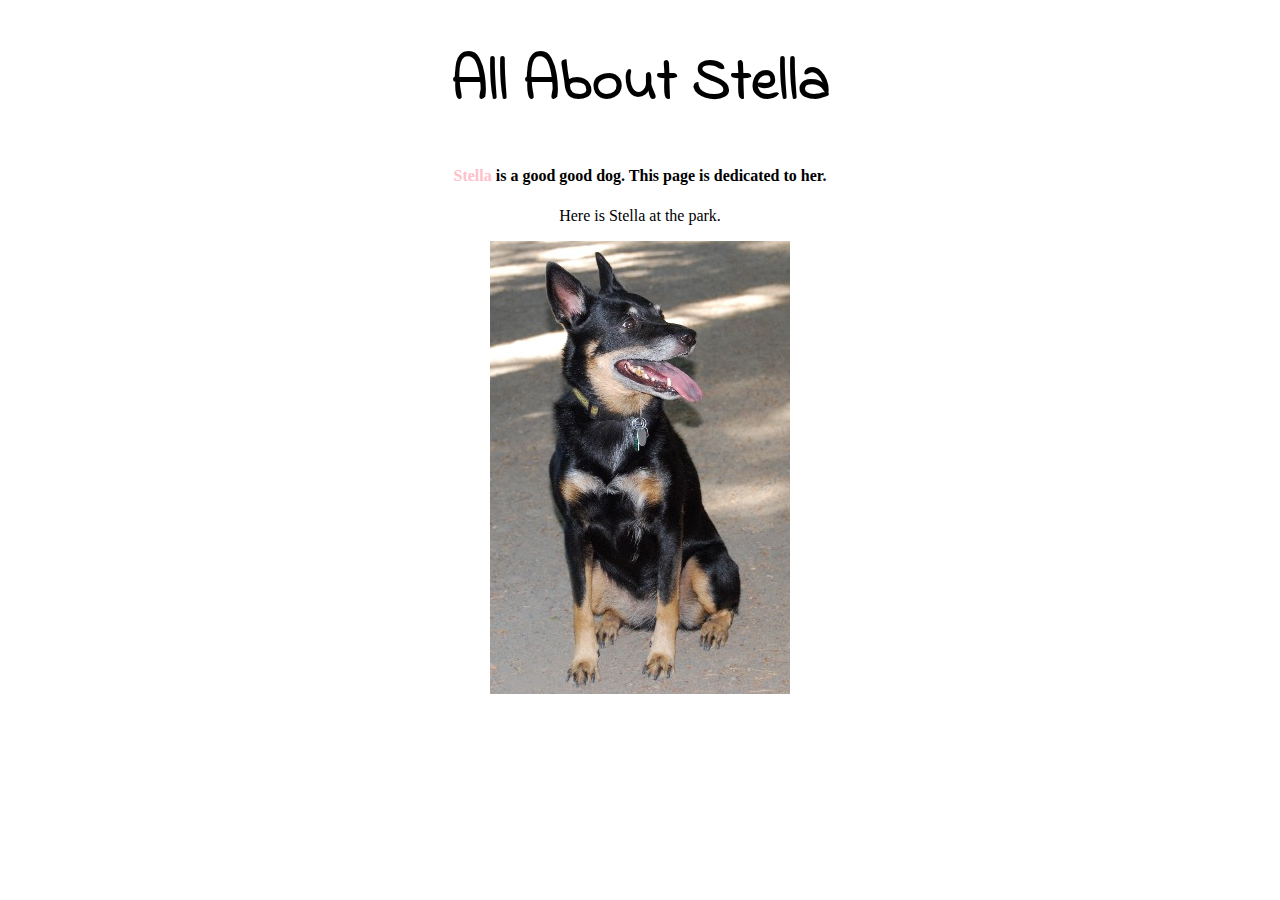
<file: index.html>
<!DOCTYPE html>
<html>
  <head>
    <meta charset="utf-8">
    <title>Stella's Site</title>
    <link href="css/styles.css" rel="stylesheet" type="text/css">
    <link href="https://fonts.googleapis.com/css?family=Indie+Flower|Lato" rel="stylesheet">
  </head>
  <body>
    <div class="content">
      <h1>All About Stella</h1>
      <h4><span>Stella</span> is a good good dog. This page is dedicated to her.</h4>

      <p>Here is Stella at the park.</p>
      <img src="img/park2.jpeg" alt="Stella at the park.">
    </div>
  </body>
</html>
</file>
<file: css/styles.css>
.content {
  text-align: center;
}

img {
  margin: auto;
  display: block;
}

h1 {
  font-family: 'Indie Flower', cursive;
  font-size: 60px;
}

span {
  color: pink;
}
</file>
